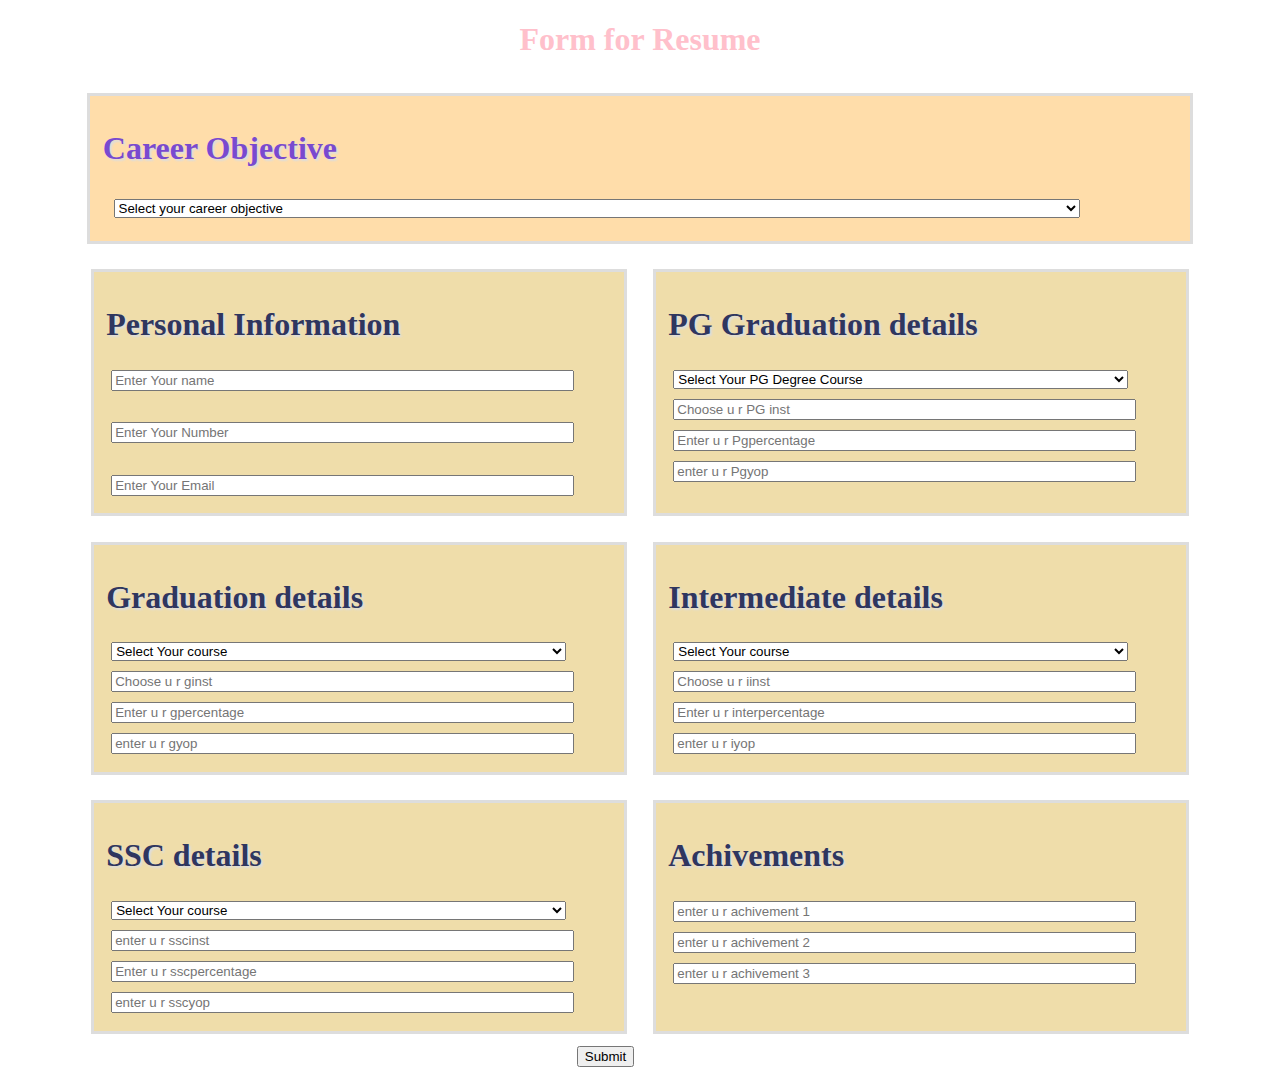
<file: first.html>
<!DOCTYPE html>
<html lang="en" dir="ltr">
  <head>
    <meta charset="utf-8">
    <meta name="viewport" content="width=device-width,initial-scale=1">
    <title>form for resume</title>
    <link rel="stylesheet" href="style.css">
  </head>
  <body>
    <font color="pink"><center><h1>Form for Resume</h1></center></font>
    <div class="maindiv">
      <!--Career objectives   -->
      <div class="subdiv">
        <h1>Career Objective</h1>
        <select id="career" name="career">
          <option>Select your career objective</option>
          <option>To secure a challenging position in a reputable organization to expand my learnings, knowledge, and skills.</option>
          <option>Secure a responsible career opportunity to fully utilize my training and skills, while making a significant contribution to the success of the company.</option>
        </select>
        </div>
        <div class="subdiv1">
          <h1>Personal Information</h1>
          <h3><input type="text" name="name" id="name" placeholder="Enter Your name"></h3>
          <h4><input type="number" name="phone" id="phone" placeholder="Enter Your Number"></h4>
          <input type="text" name="email" id="email" placeholder="Enter Your Email">
        <!-- Educational details -->
      </div>
        <div class="subdiv1">
          <h1>PG Graduation details</h1>
          <label for="pgbranch">
            <select id="pgbranch"name="pgbranch" placeholder="select ur pg degree">
              <option>Select Your PG Degree Course</option>
              <option>MCA</option>
              <option>MBA</option>
              <option>MTECH</option>
              <option>MSC</option>
              <option>MCOM</option>
              <option>MCA[LE]</option>
            </select>
          </label>
          <label for="pginst">
            <input type="text" name="pginst"id="pginst" placeholder="Choose u r PG inst" >
          </label>
          <label for="pgper">
            <input type="number" name="Pgper"id="pgper" placeholder="Enter u r Pgpercentage" >
          </label>
          <label for="pgyop">
            <input type="number" name="Pgyop" id="pgyop" placeholder="enter u r Pgyop" >
          </label>
        </div>
        <div class="subdiv1">
          <h1>Graduation details</h1>
          <label for="gdbranch">
            <select id="gdbranch"name="gdbranch">
              <option>Select Your course</option>
              <option>Bsc</option>
              <option>Bcom</option>
              <option>Bsc mscs</option>
              <option>Bsc mpcs</option>
              <option>BZC</option>
            </select>
          </label>
          <label for="ginst">
            <input type="text" name="ginst"id="ginst" placeholder="Choose u r ginst" >
          </label>
          <label for="gper">
            <input type="number" name="gper"id="gper" placeholder="Enter u r gpercentage" >
          </label>
          <label for="gyop">
            <input type="number" name="gyop" id="gyop" placeholder="enter u r gyop" >
          </label>
        </div>
        <div class="subdiv1">
          <h1>Intermediate details</h1>
          <label for="idbranch">
            <select id="idbranch"name="idbranch">
              <option>Select Your course</option>
              <option>Intermediate(M.P.C)</option>
              <option>Intermediate(BI.P.C)</option>
              <option>Intermediate(M.E.C)</option>
              <option>Intermediate(C.S.C)/option>
            </select>
          </label>
          <label for="iinst">
            <input type="text" name="iinst" id="iinst" placeholder="Choose u r iinst" >
          </label>
          <label for="iper">
            <input type="number" name="iper"id="iper" placeholder="Enter u r interpercentage" >
          </label>
          <label for="iyop">
            <input type="number" name="iyop" id="iyop" placeholder="enter u r iyop" >
          </label>
        </div>
        <div class="subdiv1">
          <h1>SSC details</h1>
          <label for="sbranch">
            <select id="sbranch"name="sbranch">
              <option>Select Your course</option>
              <option>SSC</option>
              <option>CBSE</option>
            ]</select>
          </label>
          <label for="sscinst">
            <input type="text" name="sscinst"id="sscperinst" placeholder="enter u r sscinst" >
          </label>
          <label for="sscper">
            <input type="number" name="sscper"id="sscper" placeholder="Enter u r sscpercentage" >
          </label>
          <label for="sscyop">
            <input type="number" name="gyop" id="sscyop" placeholder="enter u r sscyop" >
          </label>
        </div>
        <div class="subdiv1">
          <h1>Achivements</h1>
          <label for="achive1">
            <input type="text" name="achive1" id="achive1" placeholder="enter u r achivement 1" >
          </label>
          <label for="achive2">
            <input type="text" name="achive2" id="achive2" placeholder="enter u r achivement 2" >
          </label>
          <label for="achive3">
            <input type="text" name="achive3" id="achive3" placeholder="enter u r achivement 3" >
          </label>
        </div>


      </div>

  </div>

    <button type="button" name="button" onclick="SubmitData()">Submit</button>

  </body>
</html>
<!-- java script -->
<script type="text/javascript">
function SubmitData(){
  var career=document.getElementById('career').value;

  var name=document.getElementById("name").value;
  var phone=document.getElementById('phone').value;
  var email=document.getElementById('email').value;

  var pgbranch=document.getElementById('pgbranch').value;
  var pginst=document.getElementById('pginst').value;
  var pgper=document.getElementById('pgper').value;
  var pgyop=document.getElementById('pgyop').value;


  var gdbranch=document.getElementById('gdbranch').value;
  var ginst=document.getElementById('ginst').value;
  var gper=document.getElementById('gper').value;
  var gyop=document.getElementById('gyop').value;

  var idbranch=document.getElementById('idbranch').value;
  var iinst=document.getElementById('iinst').value;
  var iper=document.getElementById('iper').value;
  var iyop=document.getElementById('iyop').value;

  var sbranch=document.getElementById('sbranch').value;
  var sscperinst=document.getElementById('sscperinst').value;
  var sscper=document.getElementById('sscper').value;
  var sscyop=document.getElementById('sscyop').value;

  var achive1=document.getElementById('achive1').value;
  var achive2=document.getElementById('achive2').value;
  var achive3=document.getElementById('achive3').value;

  var sietk;
  var result;
  var store;
  var tx;

// based on the webservers
  var indexedDB=window.indexedDB || window.mozIndexeDB || window.webkitIndexedDB || window.msIndexedDB ;
  // db creations
  sietk=indexedDB.open("mydb",1);
  // onerror returns the errors
  sietk.onerror = function(e){
    console.log("error"+e);
  }
  sietk.onupgradeneeded = function(e){
  result = e.target.result;
  store = result.createObjectStore("resume",{keyPath:"name"});
  }
  sietk.onsuccess = function(e){
  result = e.target.result;
  tx = result.transaction("resume",'readwrite');
  store=tx.objectStore("resume");
  store.put({
    career:career,
    name:name,
    phone:phone,
    email:email,
    education:[
      {
        course : pgbranch,
        institute : pginst,
        percentage:pgper,
        yearofpassing :pgyop
      },
      {
        course : gdbranch,
        institute : ginst,
        percentage:gper,
        yearofpassing :gyop

      },
      {
        course : idbranch,
        institute : iinst,
        percentage:iper,
        yearofpassing :iyop

      },
      {
        course : sbranch,
        institute : sscperinst,
        percentage:sscper,
        yearofpassing :sscyop
      }
    ],
    achivements:[
      {
        achive :achive1
      },
      {
        achive :achive2
      },
      {
        achive :achive3
      }
    ]
  });
  window.alert("data submitted");
  window.open("index.html");
  }


}

</script>
</file>
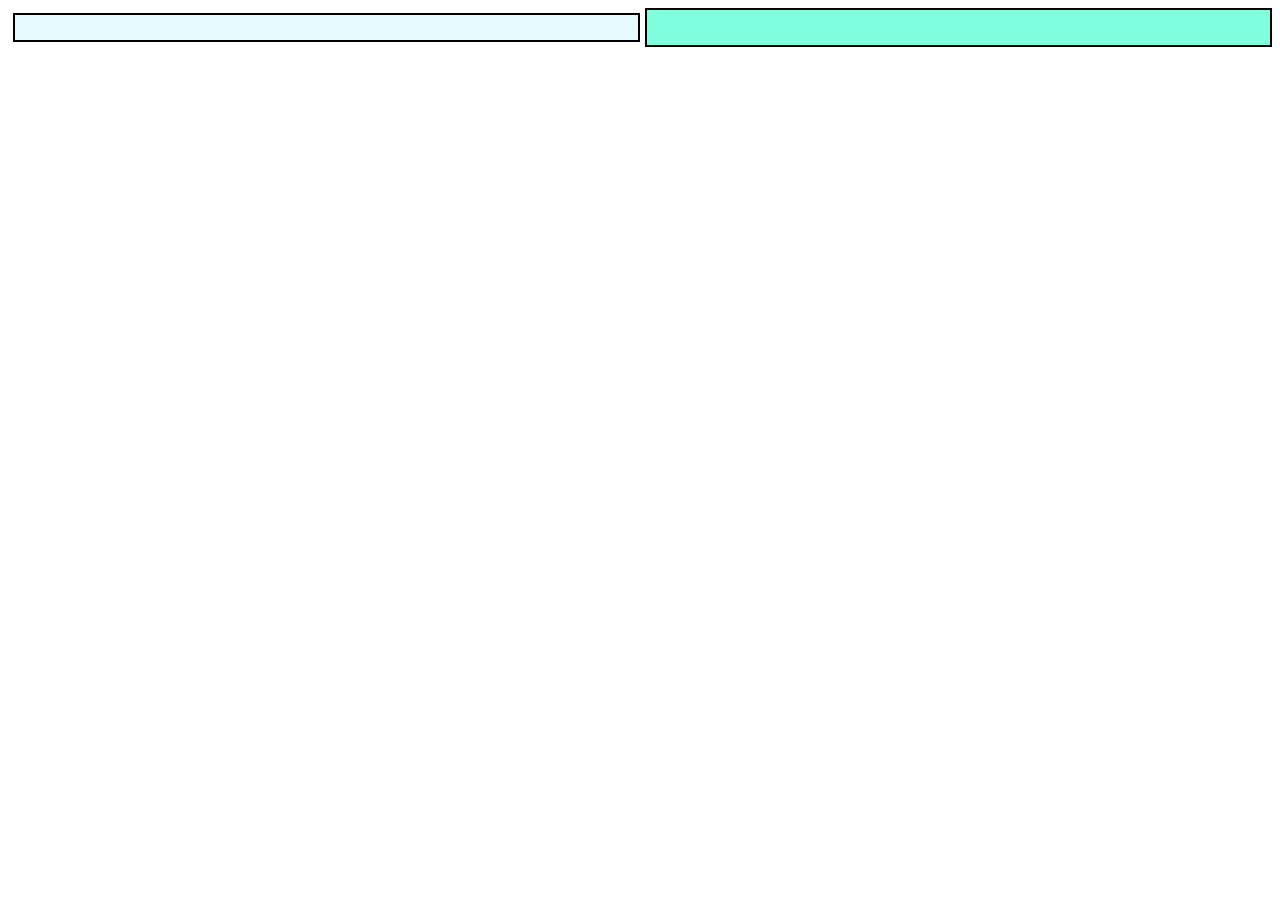
<file: resume.html>
<!DOCTYPE html>
<html lang="en" dir="ltr">
  <head>
    <meta charset="utf-8">
    <link rel="stylesheet" href="style.css">
    <title>Resume</title>
  </head>
  <body>
    <div class="main">
      <div class="left">

      </div>
      <div class="right">

      </div>

    </div>

  </body>
</html>
<script type="text/javascript">
  var userdata = window.location.search.substring(1).split('&');
  for (var i = 0; i < userdata.length; i++) {
        var d = userdata[i].split('=');
        console.log(d);


  }
  // indexedDB
  var sietk;
  var result;
  var store;
  var tx;

  // based on the webservers
  var indexedDB=window.indexedDB || window.mozIndexeDB || window.webkitIndexedDB || window.msIndexedDB ;
  // db creations
  sietk=indexedDB.open("mydb",1);
  // onerror returns the errors
  sietk.onerror = function(e){
    console.log("error"+e);
  }
  sietk.onupgradeneeded = function(e){
  result = e.target.result;
  store = result.createObjectStore("resume",{keyPath:"name"});
  }

  sietk.onsuccess = function(e){
    result = e.target.result;
    tx = result.transaction("resume",'readwrite');
    store = tx.objectStore("resume");
    // getting data by using get() method
    var uinfo = store.get(d[1]);
    uinfo.onsuccess=function(e){
      var endresult = e.target.result;
      console.log(endresult);
      // function callback
      personaldata(endresult);
      education(endresult.education);
      achive(endresult.achivements);

    }
    var left = document.querySelector('.left');
    var right = document.querySelector('.right');
    function personaldata(MCA){
      var image=document.createElement("img");
      image.src="img/profile.jpg";
      image.alt=MCA.name;
      left.append(image);

      var name = document.createElement("h1");
      name.textContent = MCA.name;
      left.append(name);

      var phone=document.createElement("h4");
      phone.textContent=MCA.phone;
      left.append(phone);

      var email=document.createElement("h3");
      email.textContent=MCA.email;
      left.append(email);


      var heading=document.createElement('h1');
      heading.textContent="Career Objective";
      right.appendChild(heading);
      right.append(document.createElement("hr"));
      var carr=document.createElement('p');
      carr.textContent=MCA.career;
      right.append(carr);
    }
    function education(CSE){
      var heading=document.createElement('h1');
      heading.textContent="Educational Details";
      right.appendChild(heading);
      right.append(document.createElement("hr"));



    var ul=document.createElement("ul");
    right.append(ul);
    for (var i in CSE) {
      var course=document.createElement("li");
      course.textContent=CSE[i].course;
      ul.append(course);

      var institute=document.createElement("p");
      institute.textContent=CSE[i].institute;
      ul.append(institute);




      var percentage=document.createElement("p");
      percentage.textContent=CSE[i].percentage+"%";
      ul.append(percentage);

      var yearofpassing=document.createElement("p");
      yearofpassing.textContent="yop:"+CSE[i].yearofpassing;
      ul.append(yearofpassing);






    }
    }
    // acheivements function
    function achive(janu){
      var heading=document.createElement('h2');
      heading.textContent="Achivements:";
      right.appendChild(heading);
      right.append(document.createElement("hr"));

      var ul=document.createElement("ul");
      right.append(ul);
      for (var i in janu) {
        var ach=document.createElement("li");
        ach.textContent=janu[i].achive;
        ul.append(ach);

      }


    }


    }





</script>
</file>
<file: style.css>
.maindiv{
  display: flex;
  flex-wrap: wrap;
  justify-content: center;
}
.subdiv{
  background-color: #ffddaa;
  width: 85%;
  padding: 1%;
  margin:1%;
  border:3px solid #ddd;
}
.subdiv1{
  background-color: #efddaa;
  width: 40%;
  padding: 1%;
  margin:1%;
  border: 3px solid #ddd;
}
input,select{
  width:90%;
  margin: 1%;
}
.subdiv h1{
  color: #794ACF;
  text-shadow: 2px 2px 2px #ddd;
}

.subdiv1 h1{
  color: #2F365F;
  text-shadow: 2px 2px 2px #ddd;
}


button{
  margin-left: 45%;
}
img{

  height: 30%;
  width: 30%;
}
.parent{
  display: flex;
  flex-wrap: wrap;
  justify-content: center;

}
.child{
  color: #ff66cc;
  width: 30%;
  border: 1px solid #c45e45;
  box-shadow: 3px 3px 3px #ddd;
  padding: 1%;
  margin: 1%;
  text-align: center;
}
.main{
  display: flex;
  flex-wrap: wrap;

}
.left{
  background-color: #e6faff;
  flex: 2;
  border: 2px solid #000;
  padding:1%;
  margin: 5px;
}
.right{
  background-color:  #80ffdf;

  flex: 2;
  border: 2px solid #000;
  padding:1%;
}
.right h1{
  color: #00cc66;

}
.right p{
  color: #ff33bb;
}

.right li{
  color: #0000e6;
}
.left h3{
  color: #8600b3;
}
</file>
